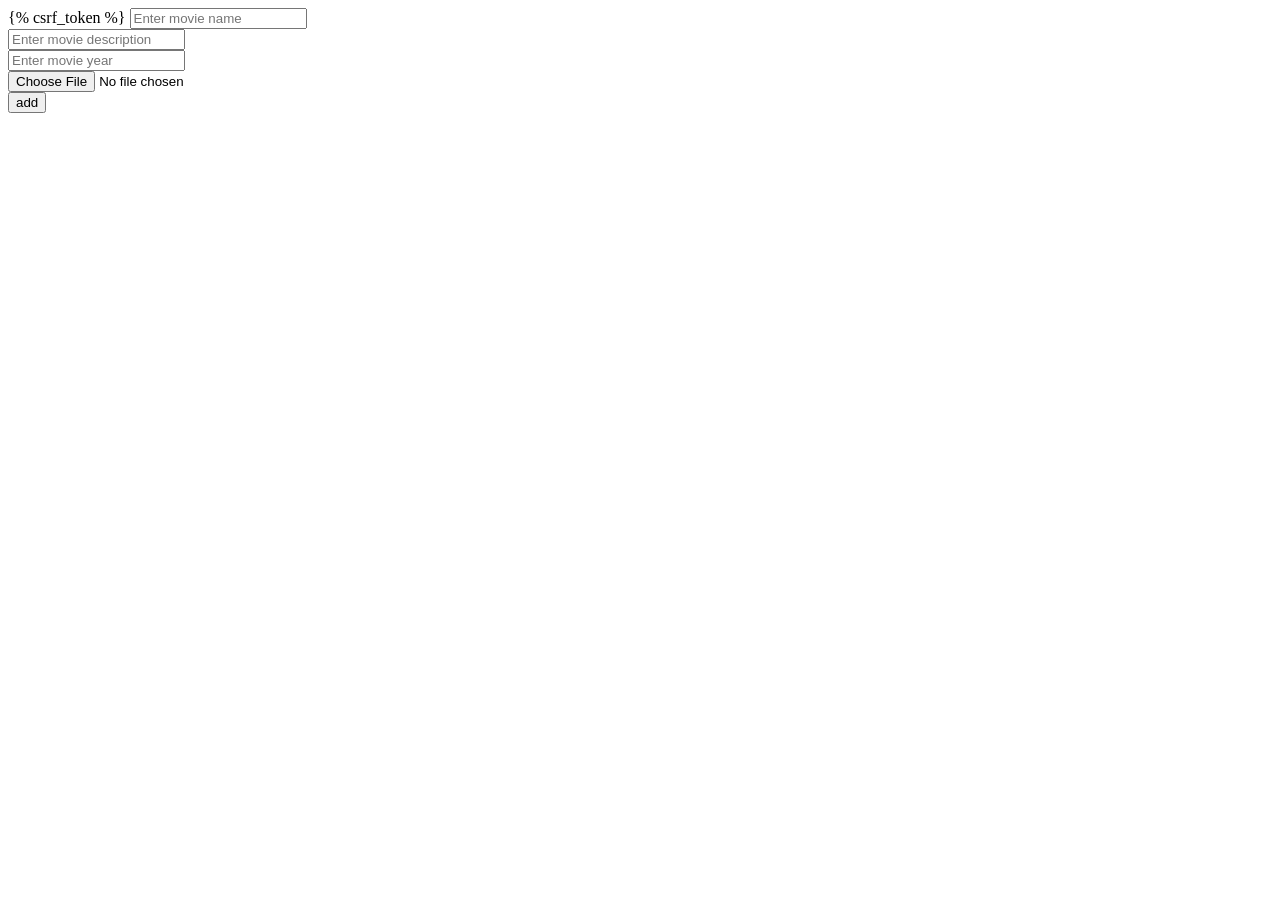
<file: movieproject/templates/add.html>
<!DOCTYPE html>
<html lang="en">
<head>
    <meta charset="UTF-8">
    <title>add</title>
</head>
<body>
<form method="post" enctype="multipart/form-data">
    {% csrf_token %}
  <input type="text" name="name" placeholder="Enter movie name"><br>
    <input type="text" name="desc" placeholder="Enter movie description"><br>
    <input type="text" name="year" placeholder="Enter movie year"><br>
    <input type="file" name="img"><br>
    <input type="submit" value="add">
</form>
</body>
</html>
</file>
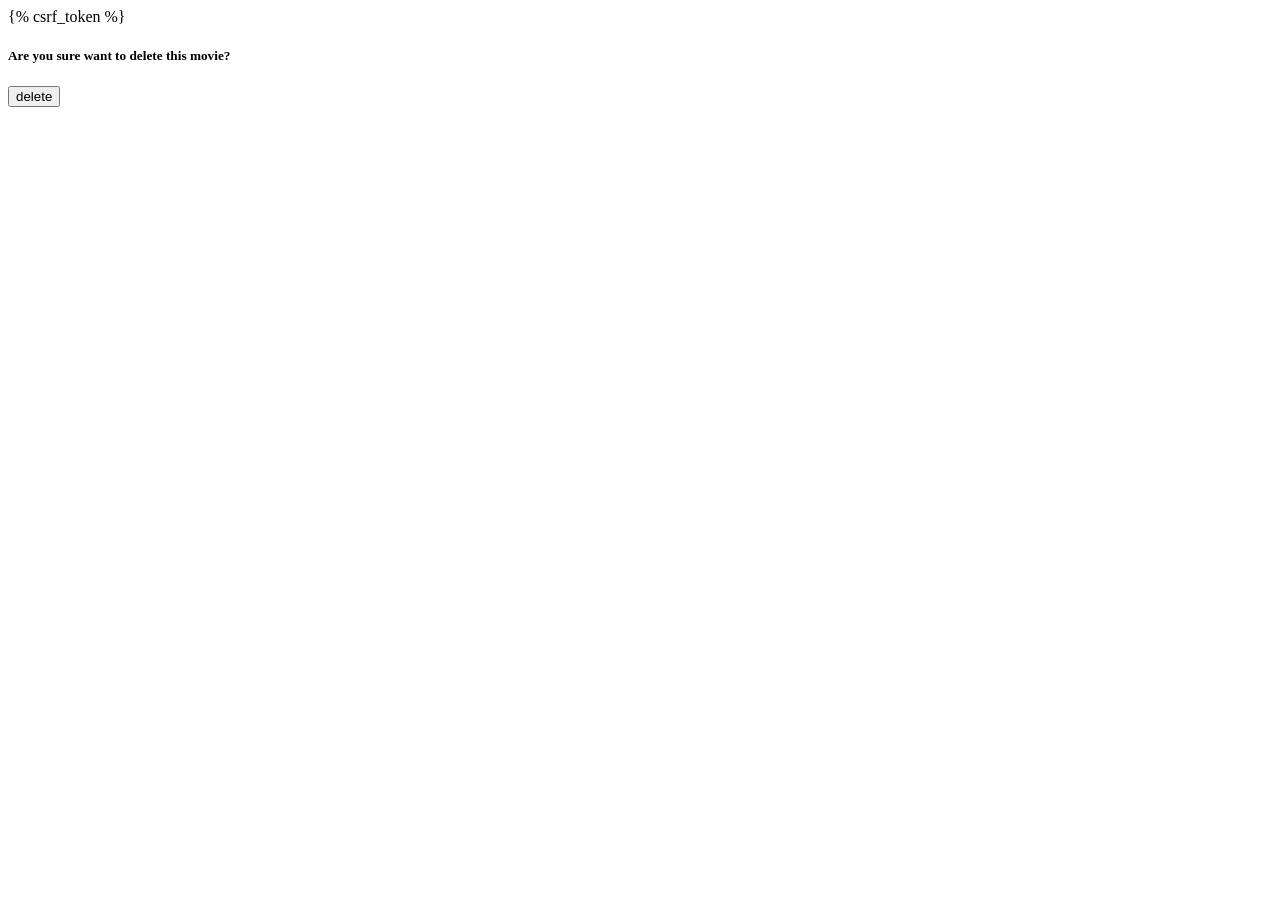
<file: movieproject/templates/delete.html>
<!DOCTYPE html>
<html lang="en">
<head>
    <meta charset="UTF-8">
    <title>delete</title>
</head>
<body>
<form method="post">
  {% csrf_token %}
 <h5>Are you sure want to delete this movie?</h5>
  <input type="submit" value="delete">
</form>

</body>
</html>
</file>
